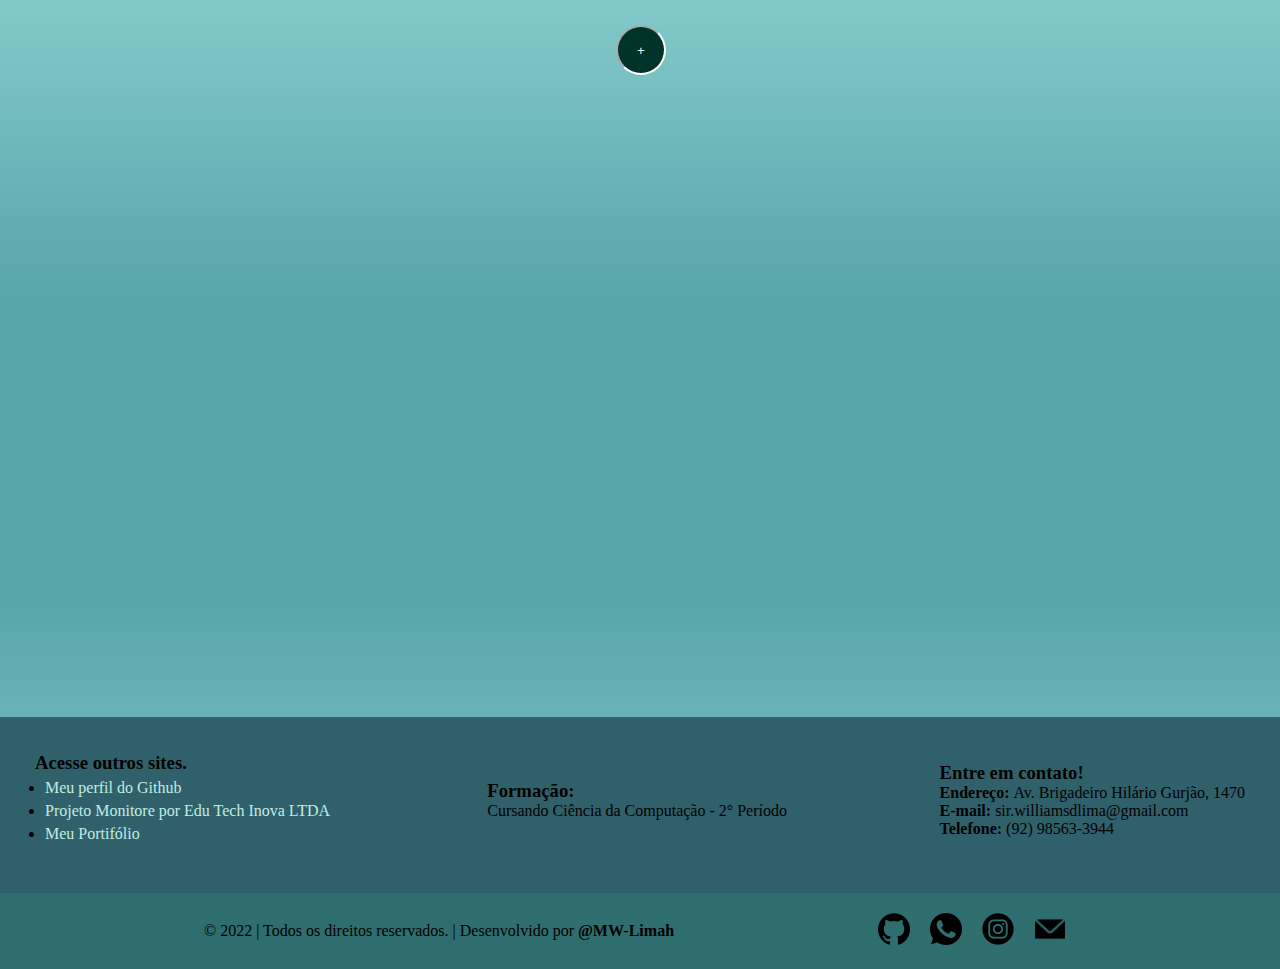
<file: index.html>
<!DOCTYPE html>
<html lang="en">

<head>
  <meta charset="UTF-8">
  <meta name="viewport" content="width=device-width, initial-scale=1.0">
  <title>Lista de Tarefa</title>
  <link rel="icon" href="./img/nota.png" type="image/png">
  <link rel="stylesheet" href="./css/style.css">
</head>

<body>

  <div class="controls">
    <div class="add-container">
      <button class="btnAddNewList" id="btnAdd">+</button>
      <span class="add-list-span">Adicionar Lista</span>
    </div>
  </div>

  <div id="listContainers"></div>


  <!-- <div id="alertModal" class="modal">
  <div class="modal-content">
      <p style="font-weight: bold;">1. Toque e segure em um item, depois selecione qualquer outro para trocá-los de lugar.</p>
      <p>2. Em um computador não é necessário segurar, apenas arraste com o mouse.</p> 
      <p>3. Agora pode-se adicionar ou remover listas usando os botões + e -.</p> 
      <label>
          <input type="checkbox" id="dontShowAgain">
          Não mostrar novamente
      </label>
      <div>
          <button id="closeAlert">OK</button>
      </div>
  </div>
</div> -->

  <!-- Modal de confirmação para exclusão de lista -->
  <div id="confirmModal" class="confirm-modal">
    <div class="confirm-modal-content">
      <p>Tem certeza que deseja excluir esta lista?</p>
      <div class="confirm-modal-buttons">
        <button id="confirmDelete">Sim</button>
        <button id="cancelDelete">Cancelar</button>
      </div>
    </div>
  </div>
  <footer>
    <style>
      footer {
        position: relative;
        top: 71%;
        width: 100%;
        background-color: rgb(48, 97, 107);
      }

      .footer-info {
        display: grid;
        grid-template-columns: 1fr 1fr;
        grid-template-rows: auto auto;
        grid-template-areas:
          "link sobre-mim contato"
          "copy copy copy";
        gap: 10px;
        align-items: center;
        justify-content: center;
      }

      .link {
        grid-area: link;
      }

      .sobre-mim {
        grid-area: sobre-mim;
      }

      .contato {
        grid-area: contato;
      }


      .footer-info .contato,
      .footer-info .sobre-mim,
      .footer-info .link {
        padding: 20px;
        margin: 15px;
      }

      .footer-info .copy {
        padding: 10px;
      }

      .link a {
        display: block;
        margin: 5px 0;
        text-decoration: none;
        color: rgb(192, 236, 224);
      }

      .link a:hover {
        text-decoration: underline;
        color: rgb(255, 255, 255);
      }

      .copy {
        grid-area: copy;
        width: 100%;
        background-color: rgba(47, 110, 111, 1);

      }

      #copy {
        display: flex;
        justify-content: space-evenly;
        text-align: center;
        align-items: center;
      }

      .imgs {
        display: flex;
        justify-content: space-between;
      }

      .imglink {
        opacity: 1;
      }

      .imgs .imglink {
        margin: 10px;
        width: 2rem;
        height: 2rem;
        cursor: pointer;
      }

      ul li {
        margin-left: 10px;
      }

      /* Media query para telas menores */
      @media (max-width: 768px) {
        .footer-info {
          display: grid;
          grid-template-columns: 1fr;
          grid-template-rows: auto auto;
          grid-template-areas:
            "link"
            "sobre-mim"
            "contato"
            "copy";
          gap: 10px;
        }

        .footer-info .contato,
        .footer-info .sobre-mim,
        .footer-info .link {
          padding: 10px;
          margin: 10px;
        }

        #copy {
          display: flex;
          flex-direction: column-reverse;
        }
      }
    </style>
    <section class="footer-info">
      <div class="link">
        <h3>Acesse outros sites.</h3>
        <ul>
          <li>
            <a href="https://github.com/MW-Limah" target="_blank">Meu perfil do Github</a>
          </li>
          <li>
            <a href="https://monitore.onrender.com/landing-page.html" target="_blank">
              Projeto Monitore por Edu Tech Inova LTDA
            </a>
          </li>
          <li>
            <a href="https://webportifolio.onrender.com" target="_blank">
              Meu Portifólio
            </a>
          </li>
        </ul>
      </div>
      <div class="contato" id="contact">
        <h3>Entre em contato!</h3>
        <p><strong>Endereço: </strong>Av. Brigadeiro Hilário Gurjão, 1470</p>
        <p><strong>E-mail: </strong> sir.williamsdlima@gmail.com</p>
        <p><strong>Telefone: </strong>(92) 98563-3944</p>
      </div>
      <div class="sobre-mim">
        <h3>Formação:</h3>
        <p>Cursando Ciência da Computação - 2° Período</p>
      </div>
      <div id="copy" class="copy">
        <p>&copy; 2022 | Todos os direitos reservados. | Desenvolvido por <strong>@MW-Limah</strong></p>
        <div class="imgs">
          <a href="https://github.com/MW-Limah" target="_blank">
            <img class="imglink" src="./img/imgsLinks/github.png" alt="Github">
          </a>
          <img class="imglink" src="./img/imgsLinks/whatsapp.png" alt="Whatsapp">
          <img class="imglink" src="./img/imgsLinks/instagram.png" alt="Instagram">
          <img class="imglink" src="./img/imgsLinks/email.png" alt="E-mail">
        </div>
      </div>
    </section>
  </footer>

  <script src="./js/script.js"></script>
</body>

</html>
</file>
<file: css/style.css>
* {
    margin: 0;
    padding: 0;
    box-sizing: border-box;
    outline: none;
}

body {
    background: linear-gradient(#83c9c9, #58a5aa, #58a5aa, #83c9c9);
    height: 100vh;
}

#listContainers {
    display: flex;
    flex-direction: row;
    flex-wrap: wrap;
    justify-content: space-between;
    padding: 1px;
    gap: 2px;
}

.container {
    background-color: #d1d1d1;
    width: 500px;
    height: auto;
    border-radius: 10px;
    padding: 25px;
    padding-bottom: 50px;
    margin: 100px auto 0;
    position: relative;
}

.input-task {
    border: none;
    border-radius: 10px;
    width: 300px;
    height: 40px;
    padding-left: 10px;
}

.button-add-task {
    border: none;
    border-radius: 10px;
    height: 40px;
    background-color: #003329;
    color: #ffff;
    font-size: 17px;
    padding: 0 15px;
    float: right;
    cursor: pointer;
    font-weight: 700;
}

.button-add-task:hover {
    opacity: 0.8;
}

.button-add-task:active {
    opacity: 0.6;
}

.list-tasks {
    width: 100%;
    list-style: none;
    font-size: 14pt;
    margin-top: 40px;
    max-height: 300px;
    overflow-y: auto;
    padding-right: 20px;
    box-sizing: content-box;
}

.list-tasks {
    overflow-y: overlay;
}

.task {
    background-color: #f2f2f2;
    box-shadow: 1px 4px 10px rgba(0, 0, 0, 0.2);
    height: 50px;
    display: flex;
    align-items: center;
    justify-content: space-between;
    padding: 0 15px;
    border-radius: 5px;
    margin-bottom: 15px;
    cursor: pointer;
    position: relative;
    user-select: none;
}


img {
    height: 25px;
    opacity: 0;
    transition: opacity 0.5s;
}

.task:hover img {
    opacity: 1;
}

.done {
    background-color: #2c977c;
    text-decoration: line-through;
}

/* Botoes */

.edit-btn {
    position: absolute;
    right: 50px;
    bottom: 10px;
    background-color: #003329;
    color: white;
    padding: 10px 10px;
    padding-right: 1%;
    border: none;
    border-radius: 5px;
    cursor: pointer;
    opacity: 0;
    transition: opacity 0.3s;
}

.task:hover .edit-btn {
    opacity: 1;
}

.edit-input {
    width: 100vw;
    height: 40px;
    text-align: center;
    border: none;
    border-radius: 5px;
    padding-left: 10px;
}


.delete-list-btn {
    position: absolute;
    margin-top: 15px;
    bottom: 5px;
    left: 10px;
    background-color: #9a291a;
    color: white;
    border: none;
    border-radius: 10px;
    width: 80px;
    height: 30px;
    font-size: 18px;
    cursor: pointer;
    display: flex;
    justify-content: center;
    align-items: center;
}

.delete-list-btn:hover {
    background-color: #ff1a1a;
}

/* Estilo para o modal de confirmação */
.confirm-modal {
    display: none;
    position: fixed;
    z-index: 1000;
    left: 0;
    top: 0;
    width: 100%;
    height: 100%;
    background-color: rgba(0, 0, 0, 0.5);
}

.confirm-modal-content {
    background-color: #f4f4f4;
    margin: 15% auto;
    padding: 20px;
    border: 1px solid #888;
    width: 300px;
    text-align: center;
    border-radius: 5px;
}

.confirm-modal-buttons {
    margin-top: 20px;
}

.confirm-modal-buttons button {
    margin: 0 10px;
    padding: 5px 15px;
    cursor: pointer;
}

/* Estilo para dispositivos móveis */
@media (max-width: 600px) {

    body {
        background: linear-gradient(#83c9c9, #58a5aa, #58a5aa, #83c9c9);
    }

    #listContainers {
        flex-direction: column;
        align-items: center;
    }

    .container {
        width: 95%;
        display: flex;
        flex-direction: column;
        margin: 50px auto 0;
        padding: 25px;
        padding-bottom: 50px;
    }

    .input-task {
        width: 100%;
        height: 35px;
    }

    .button-add-task {
        width: 35%;
        position: relative;
        left: 65%;
        height: 35px;
        margin-top: 10px;
    }

    .task {
        height: 50px;
        padding: 0 10px;
    }

    .edit-btn {
        right: 10%;
        bottom: 10px;
        position: absolute;
    }

    .edit-input {
        width: 150px;
        height: 35px;
    }

    .delete-list-btn {
        width: 20%;
        bottom: 2px;
        margin-top: 10px;
        position: rel;
        height: 35px;
        font-size: 16px;
    }

    .confirm-modal-content {
        width: 80%;
    }

    .input-task-title {
        position: relative;
    }
}

/* Titulos */

.titles {
    display: flex;
    justify-content: center;
    margin-bottom: 15px;
}

.input-task-title {
    background-color: rgba(0, 0, 0, 0.1);
    width: 100%;
    border-radius: 10px;
    font-size: 18px;
    font-weight: 600;
    text-align: center;
    border: none;
    padding: 5px;
}

.list-data {
    display: flex;
}

.list-data input {
    height: 3em;
    width: 5em;
}

/* Controles */


.add-container:hover .add-list-span {
    display: block;
}

.btnRemoveNewList {
    margin: 2%;
    border-radius: 50%;
    width: 40px;
    height: 40px;
    border: 2px solid white;
}

.btnRemoveNewList:hover {
    opacity: 0.8;
}

.btnRemoveNewList:active {
    opacity: 0.5;
}

/* Estilo de alerta */

.modal {
    display: none;
    position: fixed;
    z-index: 1;
    left: 0;
    top: 0;
    width: 100%;
    height: 100%;
    background-color: rgba(0, 0, 0, 0.6);
}

.modal-content {
    background-color: rgba(90, 173, 136, 0.8);
    margin: 15% auto;
    padding: 20px;
    border-radius: 10px;
    width: 300px;
    text-align: center;
    border: 2px solid;

}

#dontShowAgain {
    margin-right: 10px;
}

button {
    margin-top: 10px;
    padding: 5px 10px;
    background-color: #003329;
    color: white;
    border: none;
    border-radius: 5px;
    cursor: pointer;
}


/* Marquee */
.marquee {
    white-space: nowrap;
    overflow: hidden;
    position: relative;
    display: block;
    width: 100%;
    height: 100%;
    text-align: center;
    /* Centraliza o texto quando parado */
}

.marquee p {
    position: absolute;
    width: max-content;
    margin: 0;
    line-height: 50px;
    text-align: center;
    transform: translateX(0);
}

.marquee.scrolling p {
    animation: marquee 10s linear infinite;
}

.marquee.editing {
    white-space: normal;
    /* Permite a quebra de linha no modo de edição */
    text-align: center;
    /* Centraliza o texto no modo de edição */
}

@keyframes marquee {
    from {
        transform: translateX(70%);
    }

    to {
        transform: translateX(-100%);
    }
}

/* Botão Adicionar */
.controls {
    display: flex;
    justify-content: center;
    align-items: center;
}

.add-container {
    position: relative;
}

.btnAddNewList {
    margin: 2%;
    margin-top: 25px;
    border-radius: 50%;
    width: 50px;
    height: 50px;
    border: 2px inset white;
}

.btnAddNewList:hover {
    opacity: 0.8;
}

.btnAddNewList:active {
    opacity: 0.5;
}

.add-list-span {
    display: none;
    position: absolute;
    top: 5px;
    left: 50px;
    width: 120px;
    background-color: rgba(255, 255, 255, 0.8);
    color: rgba(0, 0, 0, 0.8);
    padding: 5px;
    border-radius: 8px 8px 8px 0;
}


.DataTitle {}
</file>
<file: css/stylePgMain.css>
* {
    margin: 0;
    padding: 0;
    box-sizing: border-box;
}

body {
    font-family: Arial, sans-serif;
    display: flex;
    justify-content: center;
    align-items: center;
    height: 100vh;
    background-color: #f4f4f4;
}

.all {
    display: grid;
    grid-template-columns: 100px auto 100px;
    grid-template-rows: auto;
    grid-template-areas:
        "aside header aside"
        "aside main aside"
        "aside footer aside";
    gap: 10px;
    width: 90%;
    max-width: 1200px;
    padding: 5px;
}

header {
    grid-area: header;
    background-color: #4CAF50;
    color: #fff;
    text-align: center;
    padding: 2px;
}

aside {
    grid-area: aside;
    background-color: #f0ad4e;
    color: #fff;
    text-align: center;
    padding: 2px;
}

main {
    grid-area: main;
    background-color: #5bc0de;
    color: #fff;
    text-align: center;
    padding: 2px;
}

footer {
    grid-area: footer;
    background-color: #d9534f;
    color: #fff;
    text-align: center;
    padding: 2px;
}
</file>
